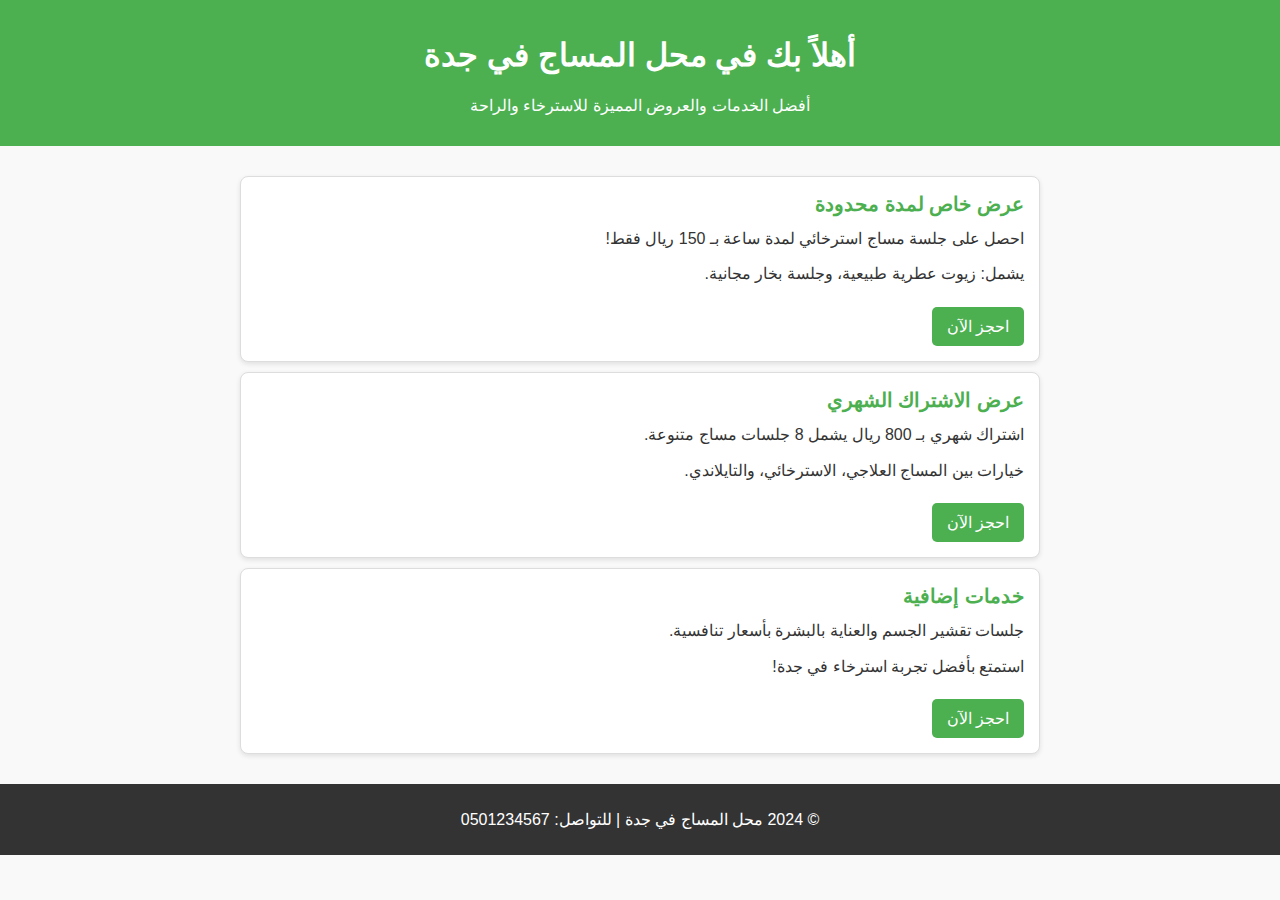
<file: index.html>
<!DOCTYPE html>
<html lang="ar" dir="rtl">
<head>
    <meta charset="UTF-8">
    <meta name="viewport" content="width=device-width, initial-scale=1.0">
    <title>محل المساج في جدة</title>
    <style>
        body {
            font-family: 'Arial', sans-serif;
            margin: 0;
            padding: 0;
            background: #f9f9f9;
            color: #333;
        }
        header {
            background-color: #4CAF50;
            color: white;
            padding: 15px;
            text-align: center;
        }
        .container {
            padding: 20px;
            max-width: 800px;
            margin: 0 auto;
        }
        .offer {
            background: #fff;
            border: 1px solid #ddd;
            border-radius: 8px;
            margin: 10px 0;
            padding: 15px;
            box-shadow: 0 2px 5px rgba(0, 0, 0, 0.1);
        }
        .offer h2 {
            margin: 0;
            font-size: 20px;
            color: #4CAF50;
        }
        .offer p {
            margin: 10px 0;
            line-height: 1.6;
        }
        .btn {
            display: inline-block;
            background-color: #4CAF50;
            color: white;
            padding: 10px 15px;
            text-decoration: none;
            border-radius: 5px;
            margin-top: 10px;
        }
        .btn:hover {
            background-color: #45a049;
        }
        footer {
            background: #333;
            color: white;
            text-align: center;
            padding: 10px 0;
            position: relative;
            bottom: 0;
            width: 100%;
        }
    </style>
</head>
<body>
    <header>
        <h1>أهلاً بك في محل المساج في جدة</h1>
        <p>أفضل الخدمات والعروض المميزة للاسترخاء والراحة</p>
    </header>

    <div class="container">
        <div class="offer">
            <h2>عرض خاص لمدة محدودة</h2>
            <p>احصل على جلسة مساج استرخائي لمدة ساعة بـ 150 ريال فقط!</p>
            <p>يشمل: زيوت عطرية طبيعية، وجلسة بخار مجانية.</p>
            <a href="booking.html" class="btn">احجز الآن</a>
        </div>

        <div class="offer">
            <h2>عرض الاشتراك الشهري</h2>
            <p>اشتراك شهري بـ 800 ريال يشمل 8 جلسات مساج متنوعة.</p>
            <p>خيارات بين المساج العلاجي، الاسترخائي، والتايلاندي.</p>
            <a href="booking.html" class="btn">احجز الآن</a>
        </div>

        <div class="offer">
            <h2>خدمات إضافية</h2>
            <p>جلسات تقشير الجسم والعناية بالبشرة بأسعار تنافسية.</p>
            <p>استمتع بأفضل تجربة استرخاء في جدة!</p>
            <a href="booking.html" class="btn">احجز الآن</a>
        </div>
    </div>

    <footer>
        <p>© 2024 محل المساج في جدة | للتواصل: 0501234567</p>
    </footer>
</body>
</html>
</file>
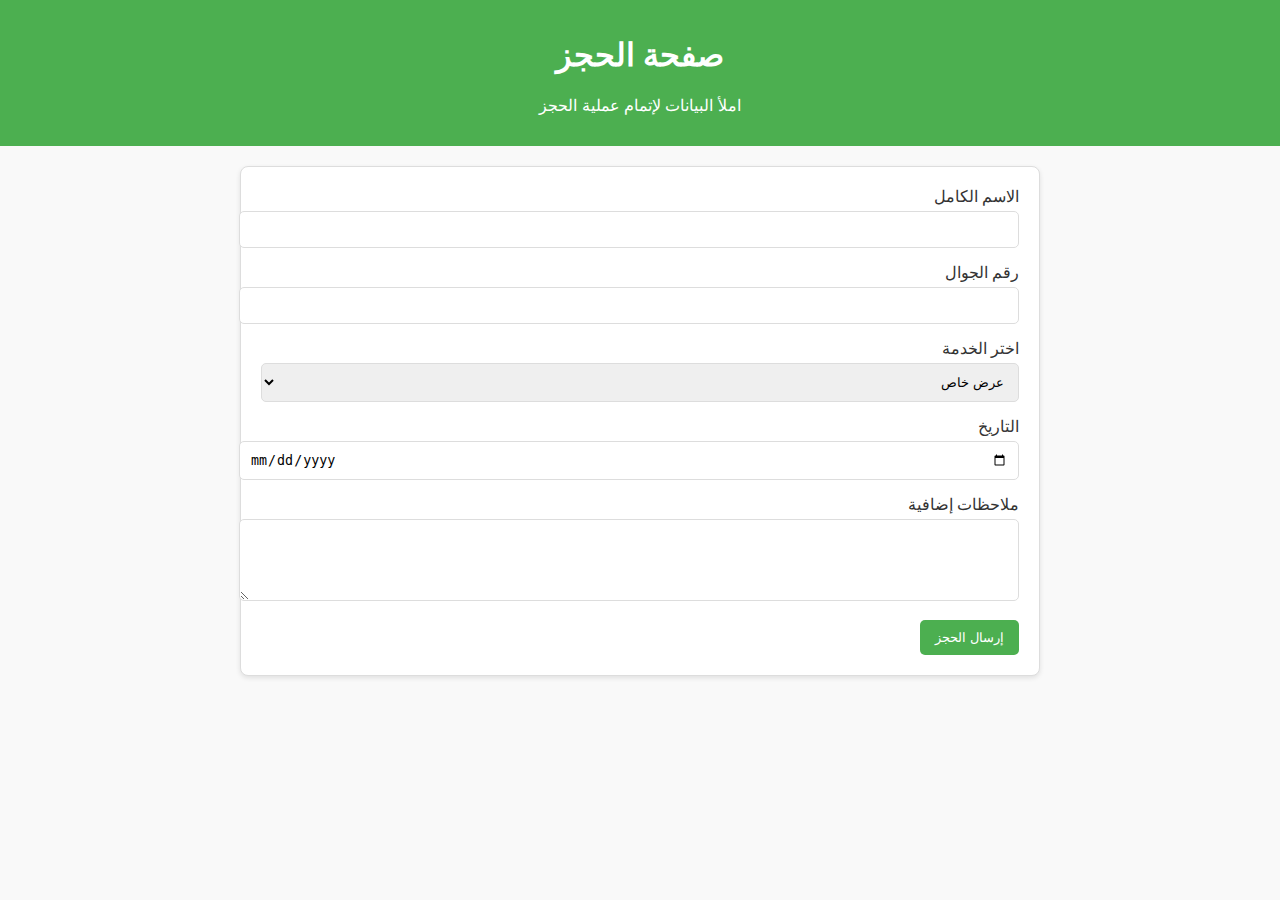
<file: booking.html>
<!DOCTYPE html>
<html lang="ar" dir="rtl">
<head>
    <meta charset="UTF-8">
    <meta name="viewport" content="width=device-width, initial-scale=1.0">
    <title>صفحة الحجز</title>
    <style>
        body {
            font-family: 'Arial', sans-serif;
            margin: 0;
            padding: 0;
            background: #f9f9f9;
            color: #333;
        }
        header {
            background-color: #4CAF50;
            color: white;
            padding: 15px;
            text-align: center;
        }
        .container {
            padding: 20px;
            max-width: 800px;
            margin: 0 auto;
        }
        form {
            background: #fff;
            padding: 20px;
            border: 1px solid #ddd;
            border-radius: 8px;
            box-shadow: 0 2px 5px rgba(0, 0, 0, 0.1);
        }
        form div {
            margin-bottom: 15px;
        }
        label {
            display: block;
            margin-bottom: 5px;
        }
        input, select, textarea {
            width: 100%;
            padding: 10px;
            border: 1px solid #ddd;
            border-radius: 5px;
        }
        .btn {
            background-color: #4CAF50;
            color: white;
            padding: 10px 15px;
            border: none;
            border-radius: 5px;
            cursor: pointer;
        }
        .btn:hover {
            background-color: #45a049;
        }
    </style>
</head>
<body>
    <header>
        <h1>صفحة الحجز</h1>
        <p>املأ البيانات لإتمام عملية الحجز</p>
    </header>

    <div class="container">
        <form action="submit_booking.php" method="post">
            <div>
                <label for="name">الاسم الكامل</label>
                <input type="text" id="name" name="name" required>
            </div>
            <div>
                <label for="phone">رقم الجوال</label>
                <input type="tel" id="phone" name="phone" required>
            </div>
            <div>
                <label for="service">اختر الخدمة</label>
                <select id="service" name="service" required>
                    <option value="special_offer">عرض خاص</option>
                    <option value="monthly_offer">الاشتراك الشهري</option>
                    <option value="additional_services">خدمات إضافية</option>
                </select>
            </div>
            <div>
                <label for="date">التاريخ</label>
                <input type="date" id="date" name="date" required>
            </div>
            <div>
                <label for="notes">ملاحظات إضافية</label>
                <textarea id="notes" name="notes" rows="4"></textarea>
            </div>
            <button type="submit" class="btn">إرسال الحجز</button>
        </form>
    </div>
</body>
</html>
</file>
